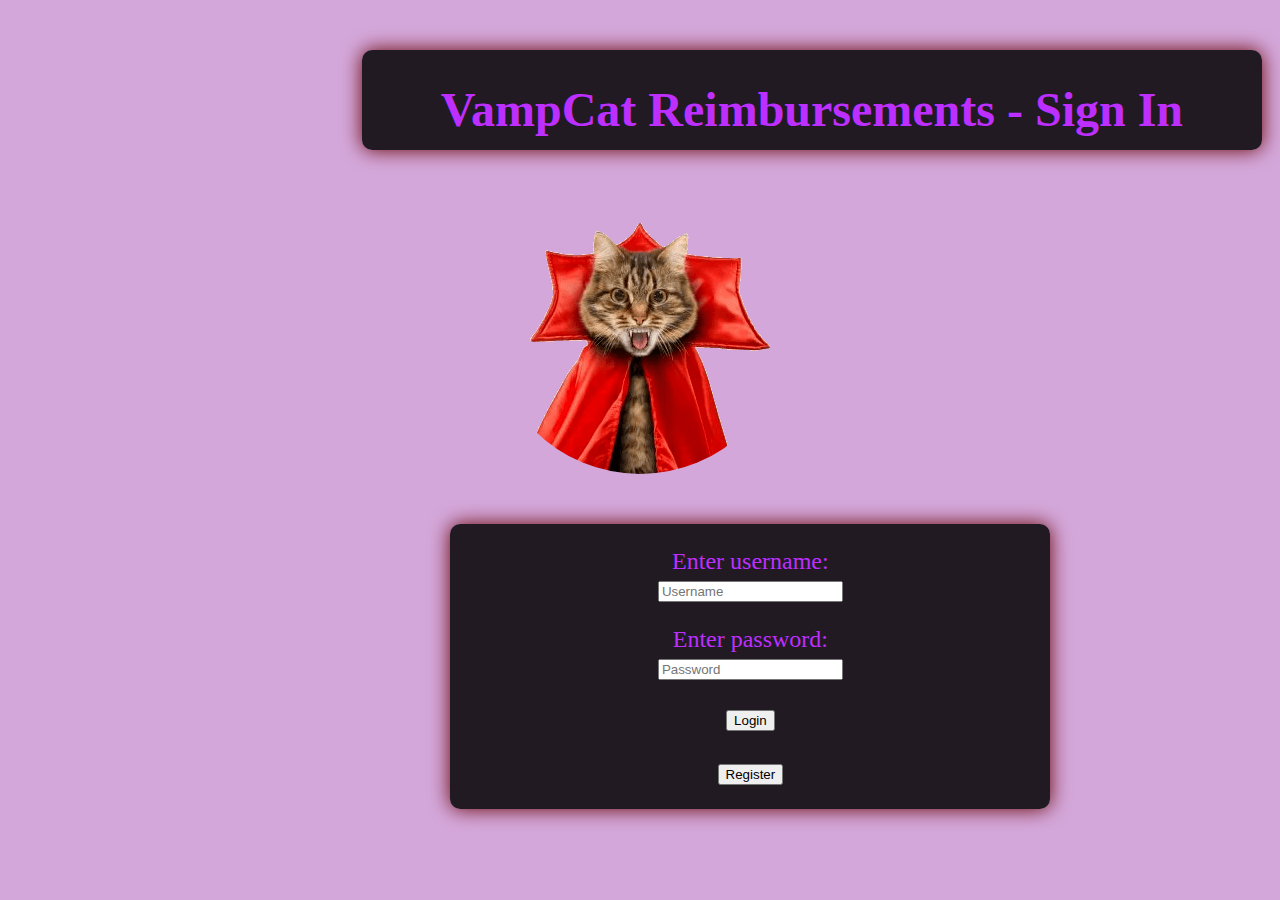
<file: src/landingPage.html>
<!DOCTYPE html>
<html>

<!-- CODE AUTHORED BY WILLIAM AND CHRISTIAN ON TEAM VampCat TM -->

<!-- References CSS doc and Scripts/Displays page title -->

<head>
    <link rel="stylesheet" href="CSS/Style.css">
    <script src="Javascript\Landing.js" defer></script>
    <title>
        Login
    </title>

</head>

<body class="gamerMoment">

    <!-- Displays current page at the top of the screen -->
    <div class="topBox">
        <nav class="homeText">
            <h1 class="center">VampCat Reimbursements - Sign In</h1>
        </nav>
    </div>

    <!-- Display for the picture of VampCat -->
    <img src="VampCat.png" class="landingImg">


    <!-- Standard box housing -->
    <div class="landingBox">
        <nav class="homeText">
            <form class="landingImg" id="loginForm">

                <!-- Username -->
                Enter username: <br>
                <input type="text" placeholder="Username" name="username" id="username">
                <p>

                    <!-- password -->
                    Enter password: <br>
                    <input type="password" placeholder="Password" name="password" id="password">
                <p>

                    <!-- Login -->
                    <input id="loginButton" type="button" value="Login" /><br><br>

                    <!-- Moves to sign up -->
                    <input id="registerButton" type="button" value="Register">

            </form>

        </nav>

    </div>
</body>

</html>
</file>
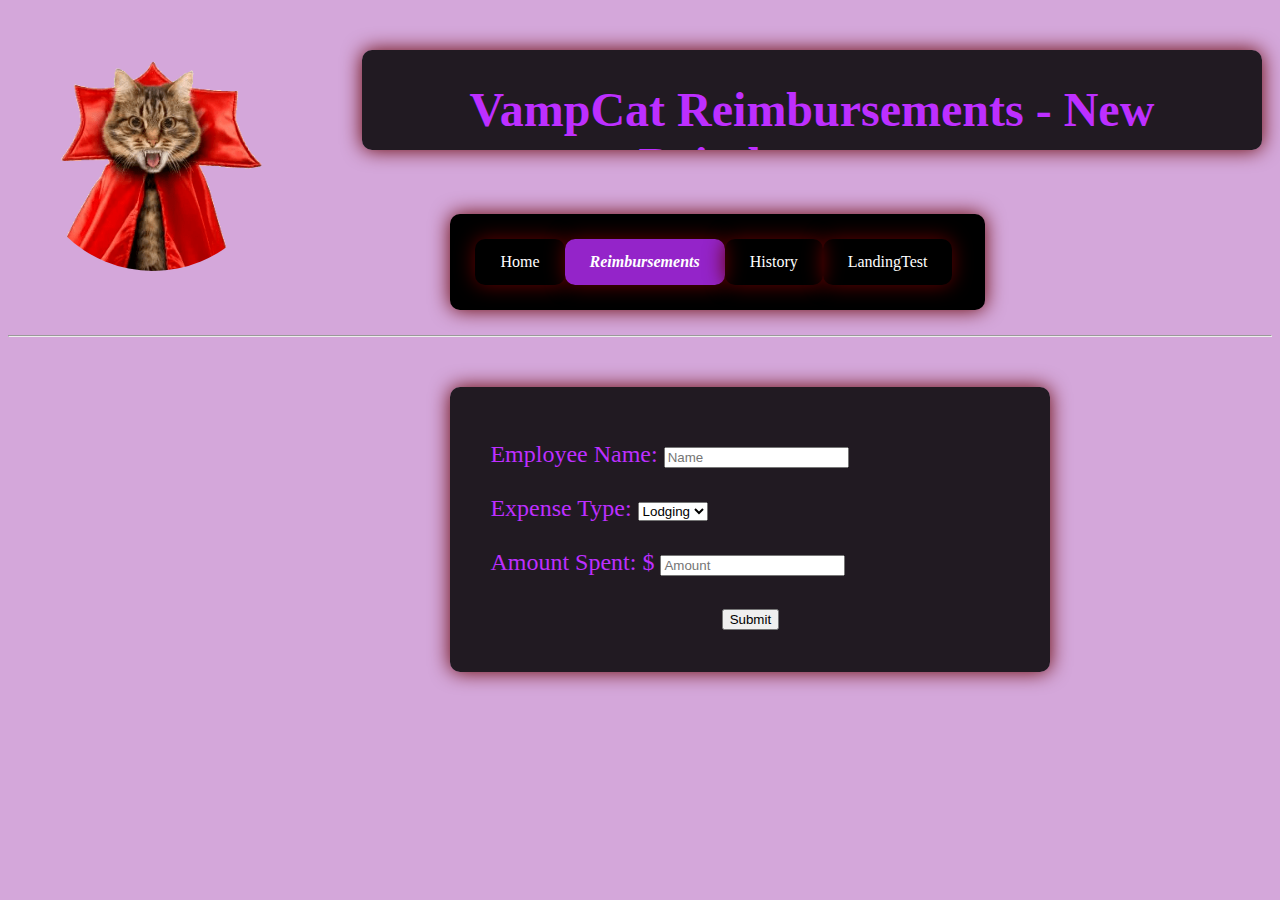
<file: src/reimbursements.html>
<!DOCTYPE html>
<html>

<!-- CODE AUTHORED BY WILLIAM AND CHRISTIAN ON TEAM VampCat TM -->

<!-- References CSS doc and Scripts/Displays page title -->

<head>
    <link rel="stylesheet" href="CSS/Style.css">
    <script src="Javascript\Reimbursements.js" defer></script>
    <title>
        Reimbursements
    </title>
</head>

<body class="gamerMoment">

    <!-- Displays current page at the top of the screen -->
    <div class="topBox">
        <nav class="homeText">
            <h1 class="center">VampCat Reimbursements - New Reimbursements</h1>
        </nav>
    </div>

    <!-- Display for the picture of VampCat -->
    <h1><img src="VampCat.png" class="VampCat"></h1>

    <br>

    <!-- Standard menu at the top of the screen to move pages -->
    <ul class="indexTop">
        <li class="nav"><a href='index.html'>Home</a></li>
        <li class="nav current"><a href='reimbursements.html'>Reimbursements</a></li>
        <li class="nav"><a href='history.html'>History</a></li>
        <li class="nav "><a href='landingPage.html'>LandingTest</a></li>

    </ul>

    <hr>

    <!-- Standard box housing -->
    <div class="reimBox">
        <div>
            <nav class="homeText">
                <div class="left">
                    <br><br>

                    <!-- Box for user to give name -->
                    <label for="name">Employee Name: </label>
                    <input type="text" placeholder="Name" name="name" id = "employeeName">

                    <br><br>

                    <!-- Selector for the type of expense -->
                    <label for="expenses">Expense Type: </label>
                    <select name="expense tpye" id="expenseType">

                        <option value="lodging" id="lodging">Lodging</option>
                        <option value="food" id="food">Food</option>
                        <option value="travel" id="travel">Travel</option>
                        <option value="other" id="other">Other</option>

                    </select>

                    <br><br>

                    <!-- Box for user to give amount Spent -->
                    <label for="money">Amount Spent: $</label>
                    <input type="number" placeholder="Amount" name="money" min="0.01" id = "amountSpent">

                    <br><br>

                    <div class="center">
                        <input id="submitButton" type="button" value="Submit" />
                    </div>

                </div>
            </nav>
        </div>
    </div>
</body>


</html>
</file>
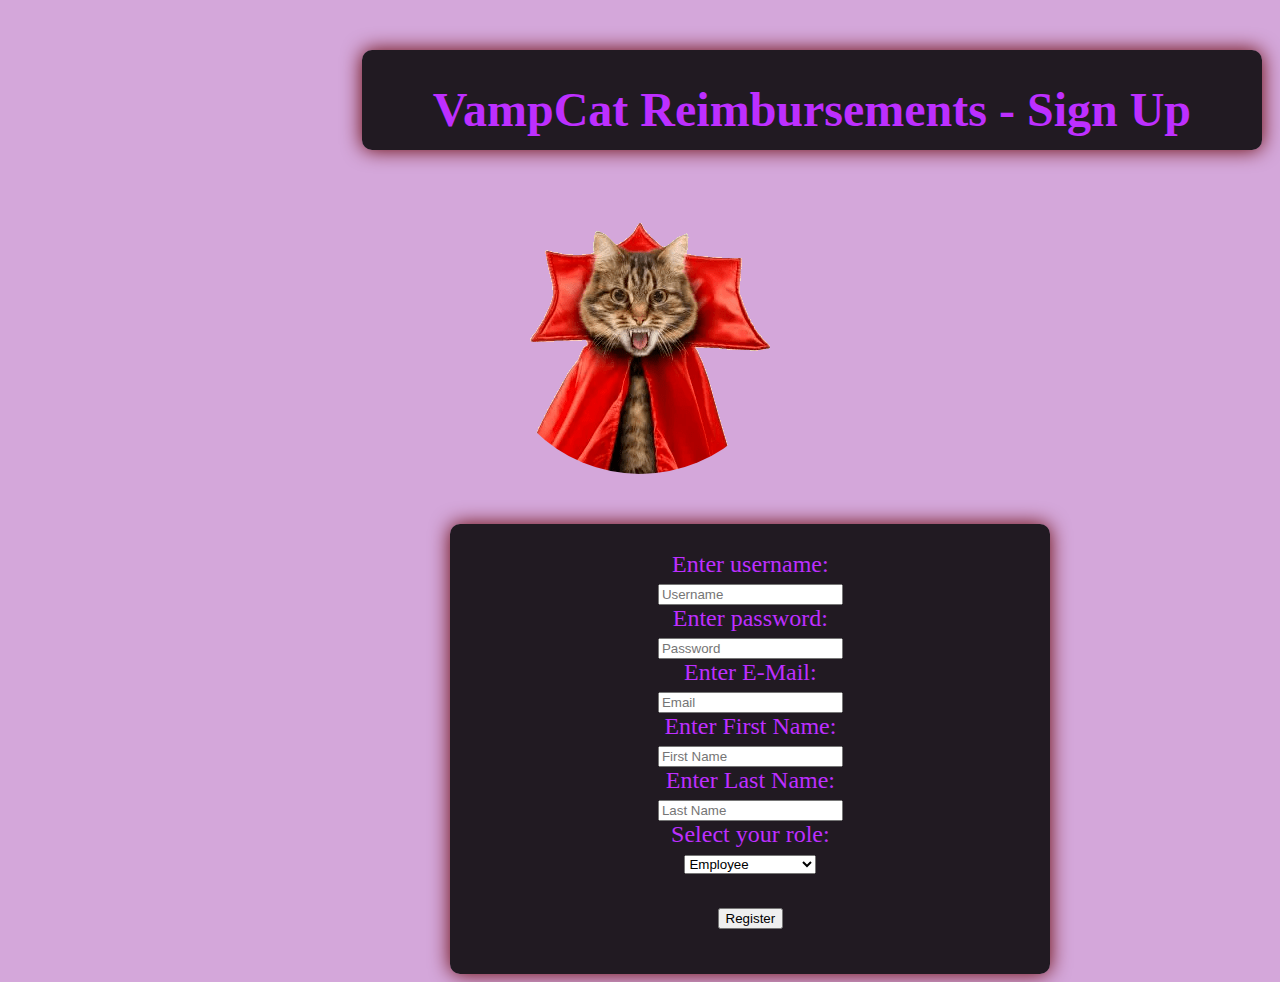
<file: src/signUp.html>
<!DOCTYPE html>
<html>

<!-- CODE AUTHORED BY WILLIAM AND CHRISTIAN ON TEAM VampCat TM -->

<!-- References CSS doc and Scripts/Displays page title -->

<head>
    <link rel="stylesheet" href="CSS/Style.css">
    <script src="Javascript\Register.js" defer></script>
    <title>
        Sign Up
    </title>

</head>

<body class="gamerMoment">

    <!-- Displays current page at the top of the screen -->
    <div class="topBox">
        <nav class="homeText">
            <h1 class="center">VampCat Reimbursements - Sign Up</h1>
        </nav>
    </div>

    <!-- Display for the picture of VampCat -->
    <img src="VampCat.png" class="landingImg">


    <!-- Standard box housing -->
    <div class="signUpBox">

        <nav class="homeText">
            <form id="registerForm" method="post">

                <br>

                <!-- Username input text box -->
                Enter username: <bR>
                <input type="text" placeholder="Username" name="username" id="username" /> <br />

                <!-- Password input text box -->
                Enter password: <br>
                <input type="password" placeholder="Password" name="password" id="password" /> <br />

                <!-- E-Mail input text box -->
                Enter E-Mail: <br>
                <input type="text" placeholder="Email" name="email" id="email" /> <br />

                <!-- First name input text box -->
                Enter First Name: <br>
                <input type="text" placeholder="First Name" name="fname" id="fname" /> <br />

                <!-- Last name input text box -->
                Enter Last Name: <br>
                <input type="text" placeholder="Last Name" name="lname" id="lname" /> <br />

                <!-- Role input dropdown selector -->
                Select your role: <br>
                <select name="role" id="role">
                    <option value="e">Employee</option>
                    <option value="f">Financial Manager</option>
                    <option value="a">Administrator</option>
                </select>

                <br> <br>

                <!-- Register button -->
                <input id="registerButton" type="button" value="Register" />
            </form>

        </nav>

    </div>

</body>

</html>
</file>
<file: src/CSS/Style.css>
/* CODE AUTHORED BY WILLIAM AND CHRISTIAN ON TEAM VampCat TM */


/* Standard backdrop color for all pages */
.gamerMoment {
  background-color: rgb(212, 167, 218);
}

/* Adjustments for the image on all pages other than the landing and sign up pages */
.VampCat {
  height: 250px;
  width: 250px;
  float: left;
  border-radius: 50%;
  margin: -150px 20px;

}

/* Adjustments for the image on the signUp and login pages */
.landingImg {

  margin: 24px 0 12px 0;
  position: relative;
  border-radius: 50%;
  display: block;
  margin-left: auto;
  margin-right: auto;
}

/* Black housing box for the menu at the top of the nav-able pages */
.indexTop {
  list-style-type: none;
  padding: 25px;
  margin: 25px 35%;
  overflow: hidden;
  background-color: black;
  border-radius: 10px;
  width: 485px;
  box-shadow: 0 0 20px rgb(100, 2, 2);

}

/* Adds nav-able buttons in the housing */
.nav {
  float: left;
  border-radius: 10px;
}
.nav a {
  display: block;
  padding: 14px 25px;
  text-decoration: none;
  color: rgb(255, 255, 255);
  box-shadow: 0 0 20px rgb(100, 2, 2);
  border-radius: 10px;
}
/* Shows the current page we are on in the nav menu */
.current {
  background-color: rgb(148, 36, 201);
  font-style: italic;
  font-weight: bold;
}

/* Aligns text to the left */
.left {
  text-align: left;
  margin: 0px 40px;
}

/* Aligns text to the center */
.center {
  text-align: center;
}

/* Stylization for the table in the History page */
.styled-table {
  border-collapse: collapse;
  margin: 60px 10%;
  font-size: 1em;
  font-family: sans-serif;
  min-width: 600px;
  box-shadow: 0 0 20px rgb(172, 5, 172);

}

.styled-table thead tr {
  background-color: #9b14a0;
  color: #ffffff;
  text-align: left;
}

.styled-table th,
.styled-table td {
  padding: 12px 15px;
}

.styled-table tbody tr {
  border-bottom: 1px solid #dddddd;
}


/* Housing boxes for the information on all pages. (Most have their own some share) */
.homeBox {
  position: relative;
  width: 1000px;
  height: 235px;
  margin: 50px 25% auto;

  background: rgba(0, 0, 0, 0.842);
  float: center;
  box-sizing: border-box;
  overflow: hidden;
  border-radius: 10px;
  box-shadow: 0 0 20px rgb(100, 2, 2);

}

.reimBox {
  position: relative;
  width: 600px;
  height: 285px;
  margin: 50px 35% auto;

  background: rgba(0, 0, 0, 0.842);
  float: center;
  box-sizing: border-box;
  overflow: hidden;
  border-radius: 10px;
  box-shadow: 0 0 20px rgb(100, 2, 2);

}

.historyBox {
  position: relative;
  width: 750px;
  height: 1000px;
  margin: 50px 30%;

  background: rgba(0, 0, 0, 0.842);
  float: center;
  box-sizing: border-box;
  overflow: hidden;
  border-radius: 10px;
  box-shadow: 0 0 20px rgb(100, 2, 2);
}

.landingBox {
  position: relative;
  width: 600px;
  height: 285px;
  margin: 50px 35% auto;

  background: rgba(0, 0, 0, 0.842);
  float: center;
  box-sizing: border-box;
  overflow: hidden;
  border-radius: 10px;
  box-shadow: 0 0 20px rgb(100, 2, 2);

}

.signUpBox {
  position: relative;
  width: 600px;
  height: 450px;
  margin: 50px 35% auto;

  background: rgba(0, 0, 0, 0.842);
  float: center;
  box-sizing: border-box;
  overflow: hidden;
  border-radius: 10px;
  box-shadow: 0 0 20px rgb(100, 2, 2);

}

.topBox {
  position: relative;
  width: 900px;
  height: 100px;
  margin: 50px 28% auto;

  background: rgba(0, 0, 0, 0.842);
  float: center;
  box-sizing: border-box;
  overflow: hidden;
  border-radius: 10px;
  box-shadow: 0 0 20px rgb(100, 2, 2);

}


/* Sets the font and color of most text on the website */
.homeText {
  color: rgb(189, 47, 255);
  text-align: center;
  font-size: x-large;
}
</file>
